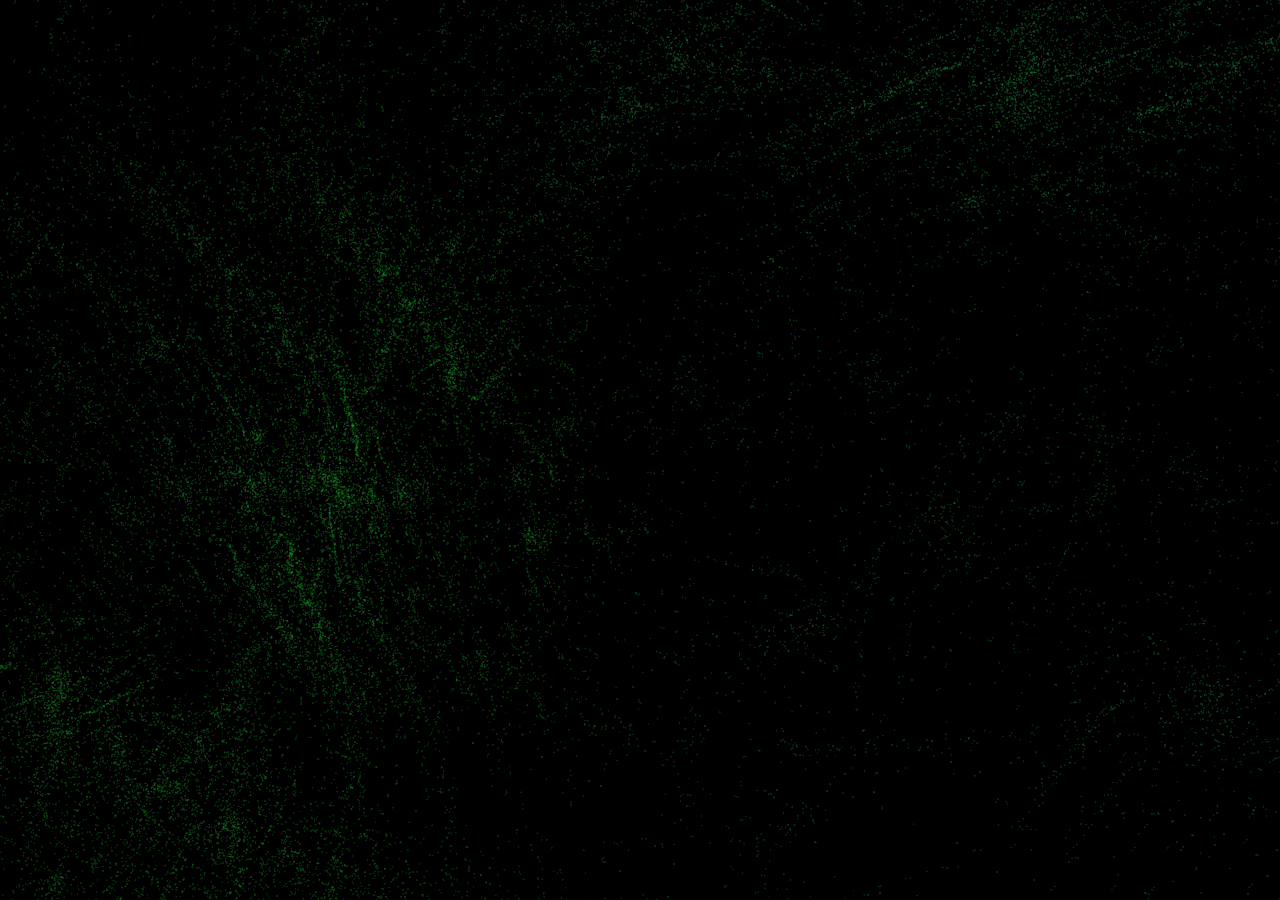
<file: index.html>
<html>
<head>
<link rel="stylesheet" href="ifs.css">
<script type="x-shader/x-vertex" id="vshader">
attribute vec2 vertexCoords;
uniform mat3 coordinateTransform;
uniform float pointSize;
void main() {
  vec3 transformedCoords = coordinateTransform * vec3(vertexCoords, 1.0);
  gl_Position = vec4(transformedCoords.xy, 0.0, 1.0);
  gl_PointSize = pointSize;
}
</script>
<script type="x-shader/x-fragment" id="fshader">
precision mediump float;
uniform bool antialiased;
uniform vec3 color;
void main() {
  // vec3 color = vec3(0., 1., 0.);
  float dist = distance(gl_PointCoord, vec2(0.5));
  float alpha = 0.25;  // TODO: should be configurable
  if (!antialiased) {
    if (dist > 0.5)
      discard;
  } else {
    alpha *= 1.0 - smoothstep(0.45, 0.5, dist);
  }
  gl_FragColor = vec4(color, alpha);
}
</script>
<script src="glutil2d.js"></script>
<script src="ifs.js"></script>
</head>
<body>
<canvas id="canvas" />
</body>
</html>
</file>
<file: ifs.css>
body {
  margin: 0;
}

#canvas {
  height: 100%;
  width: 100%;
}
</file>
